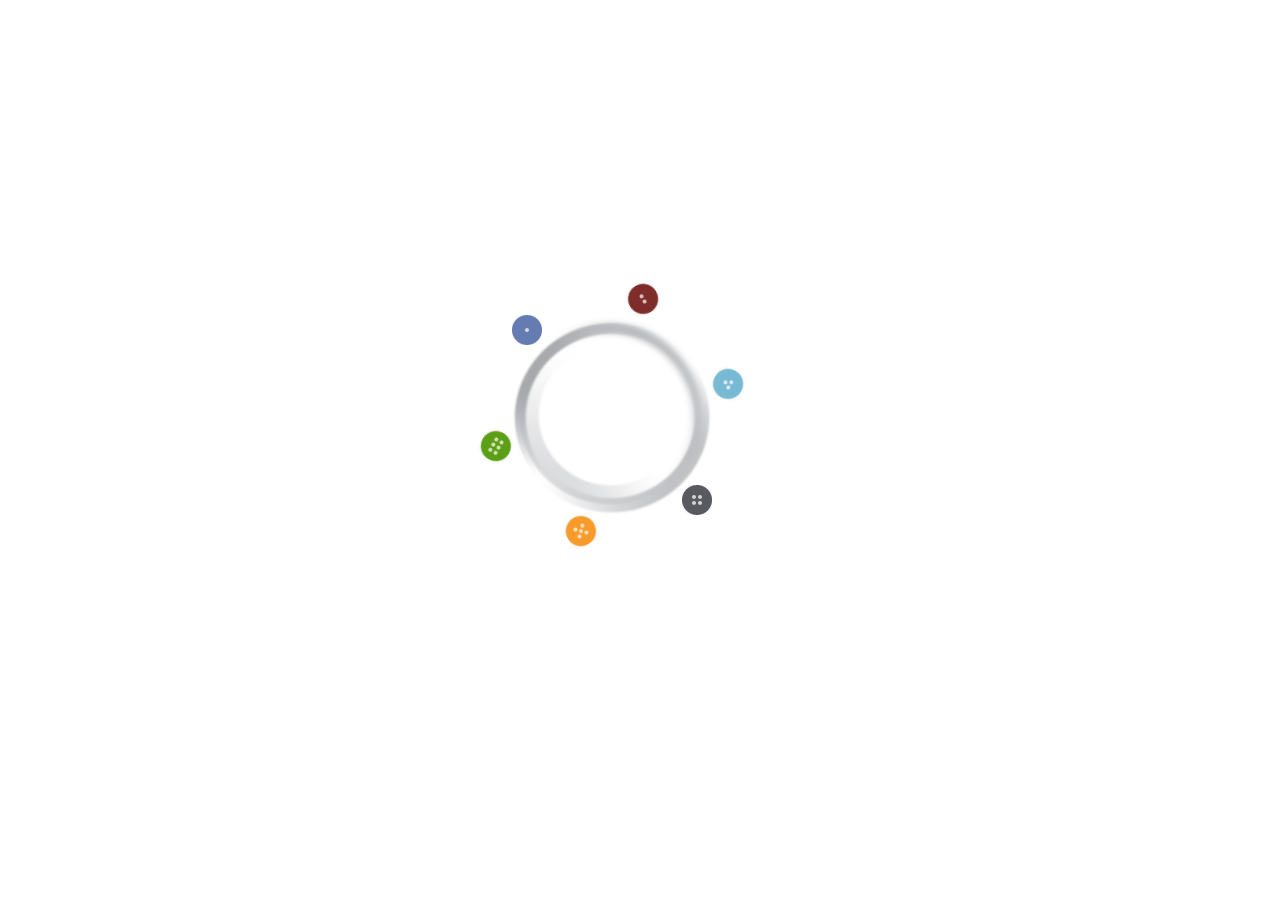
<file: circle.html>
<html>
<head>
<link rel="stylesheet" type="text/css" href="style/style.css" />
</head>
<body>
<!--<div id="test2"></div>-->
	<div id="container" class="movecenter">
		<div id="menublocks">
			<div class="menus fullback" id="zero"></div>
			<div class="menus fullback" id="one"></div>
			<div class="menus fullback" id="two"></div>
			<div class="menus fullback" id="three"></div>
			<div class="menus fullback" id="four"></div>
			<div class="menus fullback" id="five"></div>
		</div>
<!--<div id="test" class="fullback"></div>
	<div id="circont"></div>-->
</div>
</body>
<script src="script/jquery.js"></script>
<script src="script/script.js"></script>


</html>
</file>
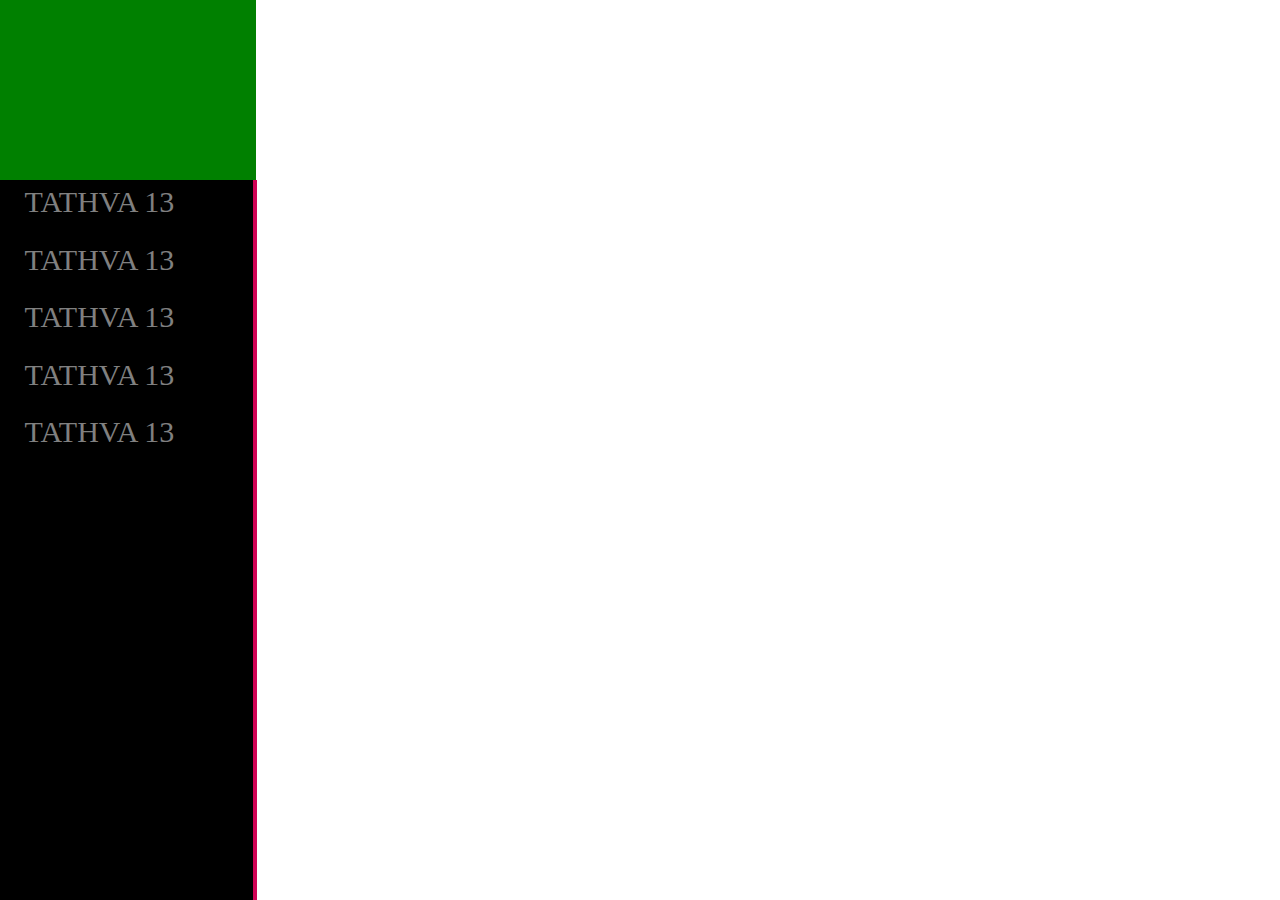
<file: secondmenu.html>
<html>
<head>
<style>
p
{
	padding: 0px;
	margin: 0px;
}
body 
{
	margin: 0px;
	padding: 0px;
	color: white;
}
body *
{
	margin: 0px;
	padding: 0px;
}
#menuholder
{
	height: 100%;
	width: 20%;
	background-color: red;
	position: absolute;
}
#menuhoder .hide
{
	left:-200px;
}
#menuholder .show
{
	left: 0px;
}
#top
{
	position: relative;
	left: 0px;
	top:0px;
	height: 20%;
	width: 100%;
	background-color: green;
}
#menulist
{
	position: relative;
	top:0px;
	left: -3px;
	height: 80%;
	width: 100%;
	background-color: black;
	border-right: 4px solid #d00355;
}
.menuitem
{
	width: 100%;
	height: 8%;
	position: relative;
	background-color: black;
 
	-webkit-transition:all 2s;
	color: grey;
}
.menuitem:hover
{
	/*-webkit-transition:all .2s;
	background-color:  #d00355;*/
	color: white;
}
.menuitem:active
	{
	background-color:  #d00355;
}
.submenuholder
{
	opacity: 0;
	position: absolute;
	width: 0px;
	height: 0px;
	background-color: grey;
	-webkit-transition:all .75s;
	-webkit-transition-delay: .1s;
	left:101.5%;
	top:0px;
}
.submenuholder .hide
{
}
.submenuholder:hover
{
	display: block;
}
.menuitem:hover .submenuholder
{
	opacity: 1;
	display: block;
	width: 200px;
	height: 300px;
}
.red1
{
	position: absolute;
	width: 0px;
	background-color:#d00355;
	top:0px;
	height:100%;
	left: 0px;
	-webkit-transition:all ease-in .75s;
}
.red2
{
	position: absolute;
	width: 0px;
	background-color:#d00355;
	top:0px;
	height:100%;
	right:0px;
	-webkit-transition:all ease-in .75s;
}
.menuitem:hover .red1
{
	width:100%;
}
.menuitem:hover .red2
{
	width:100%;
}
.menuitem p
{
	text-align: center;
	font-size:30px; 
}
.text
{
	width: 80%;
	position: absolute;
	margin-top:5px; 
	cursor: pointer;
}
#barcont
{
	position: absolute;
	width: 100%;
	height: 100%;
}
.bar
{
	position: relative;
	width: 100%;
	height:0px;
	background-color: #d00355;
	margin-top:.1%;
	-webkit-transition:all ease-in .25s;
}
.menuitem:hover .bar
{
	height:1px;
	-webkit-transition:all ease-in .25s;
}
</style>
</head>
<body>
<div id="menuholder" class="show">
<div id="top"></div>
<div id="menulist">
	<div class="menuitem"><div id="barcont">
	<div class="bar"></div>
	<div class="bar"></div>
	<div class="bar"></div>
	<div class="bar"></div>
	<div class="bar"></div>
	<div class="bar"></div>
	<div class="bar"></div>
	<div class="bar"></div>
	<div class="bar"></div>
	<div class="bar"></div>
	<div class="bar"></div>
	<div class="bar"></div>
	<div class="bar"></div>
	<div class="bar"></div>
	<div class="bar"></div>
	<div class="bar"></div>
	<div class="bar"></div>
	<div class="bar"></div>
	<div class="bar"></div>
	<div class="bar"></div>
	<div class="bar"></div>
	<div class="bar"></div>
	<div class="bar"></div>
	<div class="bar"></div>
	<div class="bar"></div>
	<div class="bar"></div>
	<div class="bar"></div>
	<div class="bar"></div>
	<div class="bar"></div>
	<div class="bar"></div>

	<div class="bar"></div></div>
	<div class="text"><p>TATHVA 13</p></div><div class="submenuholder"></div></div>
	<div class="menuitem"><div id="barcont">
	<div class="bar"></div>
	<div class="bar"></div>
	<div class="bar"></div>
	<div class="bar"></div>
	<div class="bar"></div>
	<div class="bar"></div>
	<div class="bar"></div>
	<div class="bar"></div>
	<div class="bar"></div>
	<div class="bar"></div>
	<div class="bar"></div>
	<div class="bar"></div>
	<div class="bar"></div>
	<div class="bar"></div>
	<div class="bar"></div>
	<div class="bar"></div>
	<div class="bar"></div>
	<div class="bar"></div>
	<div class="bar"></div>
	<div class="bar"></div>
	<div class="bar"></div>
	<div class="bar"></div>
	<div class="bar"></div>
	<div class="bar"></div>
	<div class="bar"></div>
	<div class="bar"></div>
	<div class="bar"></div>
	<div class="bar"></div>
	<div class="bar"></div>
	<div class="bar"></div>
	
	<div class="bar"></div></div><div class="text"><p>TATHVA 13</p></div><div class="submenuholder"></div></div>
	<div class="menuitem"><div id="barcont">
	<div class="bar"></div>
	<div class="bar"></div>
	<div class="bar"></div>
	<div class="bar"></div>
	<div class="bar"></div>
	<div class="bar"></div>
	<div class="bar"></div>
	<div class="bar"></div>
	<div class="bar"></div>
	<div class="bar"></div>
	<div class="bar"></div>
	<div class="bar"></div>
	<div class="bar"></div>
	<div class="bar"></div>
	<div class="bar"></div>
	<div class="bar"></div>
	<div class="bar"></div>
	<div class="bar"></div>
	<div class="bar"></div>
	<div class="bar"></div>
	<div class="bar"></div>
	<div class="bar"></div>
	<div class="bar"></div>
	<div class="bar"></div>
	<div class="bar"></div>
	<div class="bar"></div>
	<div class="bar"></div>
	<div class="bar"></div>
	<div class="bar"></div>
	<div class="bar"></div>
	
	<div class="bar"></div></div><div class="text"><p>TATHVA 13</p></div><div class="submenuholder"></div></div>
	<div class="menuitem"><div id="barcont">
	<div class="bar"></div>
	<div class="bar"></div>
	<div class="bar"></div>
	<div class="bar"></div>
	<div class="bar"></div>
	<div class="bar"></div>
	<div class="bar"></div>
	<div class="bar"></div>
	<div class="bar"></div>
	<div class="bar"></div>
	<div class="bar"></div>
	<div class="bar"></div>
	<div class="bar"></div>
	<div class="bar"></div>
	<div class="bar"></div>
	<div class="bar"></div>
	<div class="bar"></div>
	<div class="bar"></div>
	<div class="bar"></div>
	<div class="bar"></div>
	<div class="bar"></div>
	<div class="bar"></div>
	<div class="bar"></div>
	<div class="bar"></div>
	<div class="bar"></div>
	<div class="bar"></div>
	<div class="bar"></div>
	<div class="bar"></div>
	<div class="bar"></div>
	<div class="bar"></div>
	
	<div class="bar"></div></div><div class="text"><p>TATHVA 13</p></div><div class="submenuholder"></div></div>
	<div class="menuitem"><div id="barcont">
	<div class="bar"></div>
	<div class="bar"></div>
	<div class="bar"></div>
	<div class="bar"></div>
	<div class="bar"></div>
	<div class="bar"></div>
	<div class="bar"></div>
	<div class="bar"></div>
	<div class="bar"></div>
	<div class="bar"></div>
	<div class="bar"></div>
	<div class="bar"></div>
	<div class="bar"></div>
	<div class="bar"></div>
	<div class="bar"></div>
	<div class="bar"></div>
	<div class="bar"></div>
	<div class="bar"></div>
	<div class="bar"></div>
	<div class="bar"></div>
	<div class="bar"></div>
	<div class="bar"></div>
	<div class="bar"></div>
	<div class="bar"></div>
	<div class="bar"></div>
	<div class="bar"></div>
	<div class="bar"></div>
	<div class="bar"></div>
	<div class="bar"></div>
	<div class="bar"></div>
	
	<div class="bar"></div></div><div class="text"><p>TATHVA 13</p></div><div class="submenuholder"></div></div>
</div>
</div>
</body>
</html>
</file>
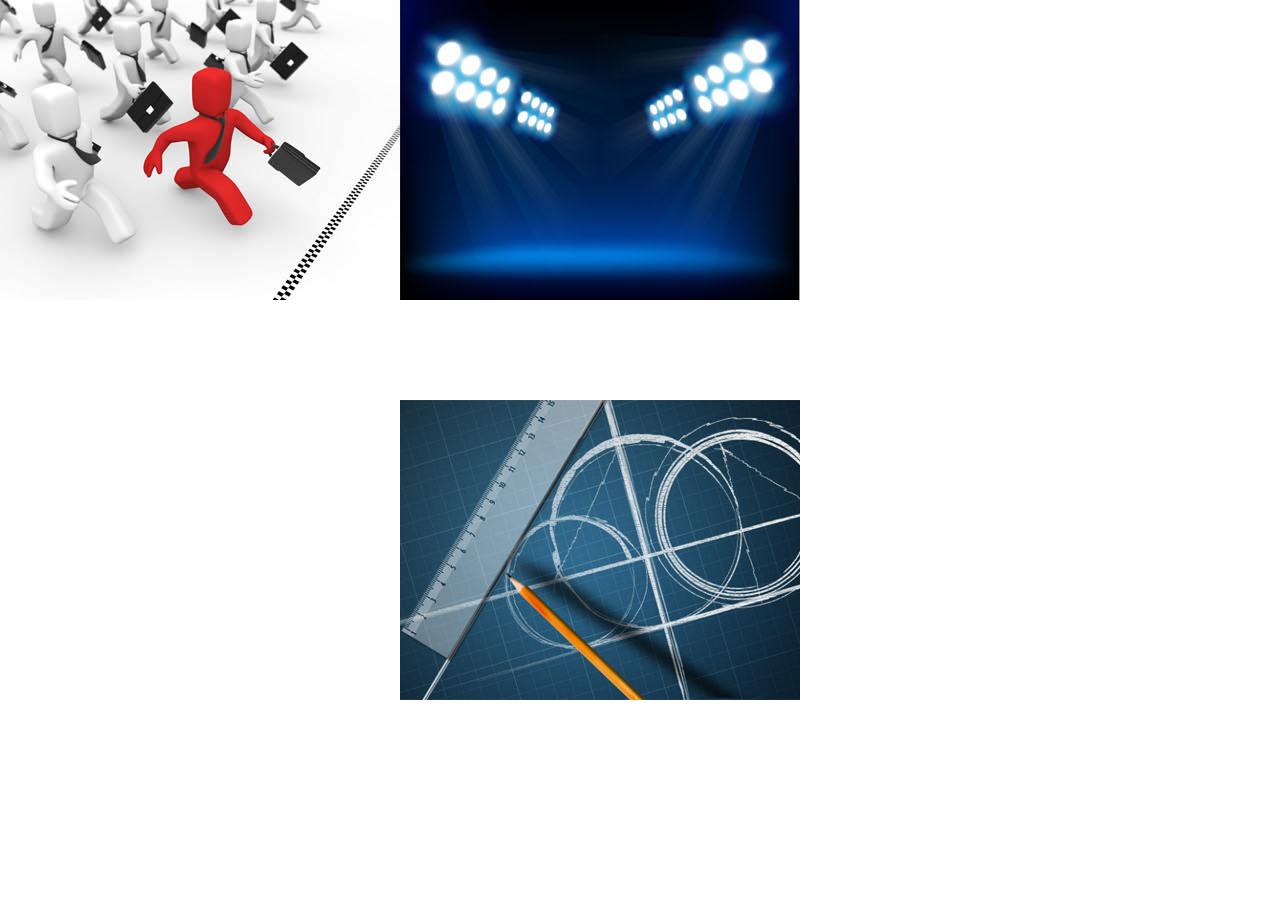
<file: sprite.html>
<html>
<head>
<script src="jquery.js"></script>
<style>
#sp1
{
	left: 0px;
	top: 0px;
	width: 400px;
	height: 300px;
	background-image: url("compfinal.jpg");
	background-position: 0px 0px;
	position: absolute;
}
#sp2
{
	left: 400px;
	top: 0px;
	width: 400px;
	height: 300px;
	background-image: url("highfinal.jpg");
	background-position: 0px 0px;
	position: absolute;
}
#sp3
{
	left: 400px;
	top: 400px;
	width: 400px;
	height: 300px;
	background-image: url("workshops.png");
	background-position: 0px 0px;
	position: absolute;
}
</style>
</head>
<body>
<div class="sprites" id="sp1"></div>
<div class="sprites" id="sp2"></div>
<div class="sprites" id="sp3"></div>
</body>
<script>
var rndnum;
var newwidth;
	var change=function($div)
	{
	 	rndnum=((Math.random()*1.05)>>0)*(4*Math.random()*2)>>0;
		newwidth=rndnum*400;
		$div.css({"background-position":-newwidth+'px ' + 0 + 'px'});
		//alert(newwidth);
	}
	var timek;
	var timer={};
	$(function(){
		$(".sprites").each(function(){
			var k=$(this);
			timer[k.attr('id')+'timer']=setInterval(function(){change(k);},50)});
		$(".sprites").bind('mouseover',function(){
							clearInterval(timer[$(this).attr('id')+'timer']);
							$(this).css({"background-position":0+'px ' + 0 + 'px'});
						});
		$(".sprites").bind('mouseout',function(){
			var k=$(this);
			timer[k.attr('id')+'timer']=setInterval(function(){change(k);},50);
		});
	})
</script>
</html>
</file>
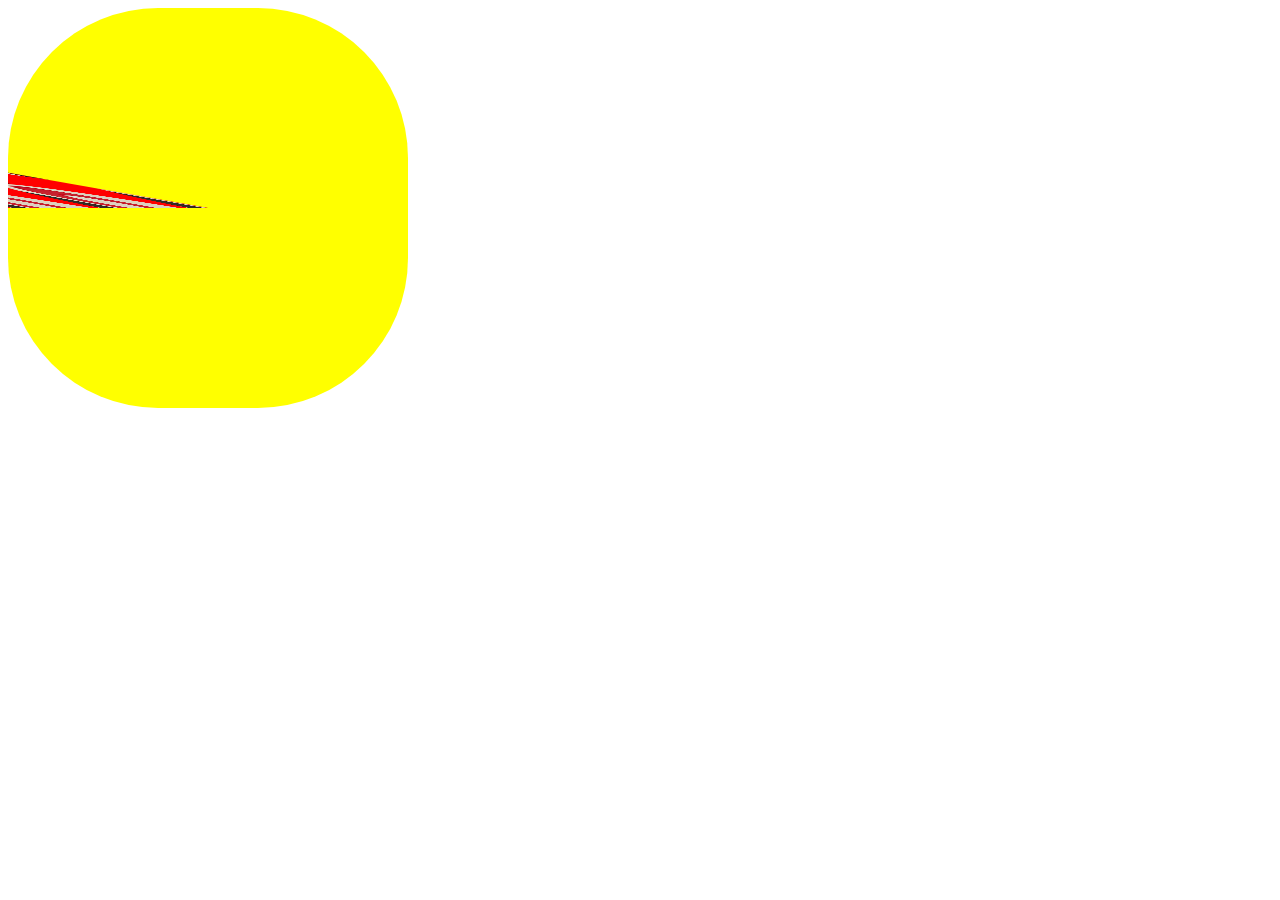
<file: testcir.html>
<html>
<head>
<script scr="jquery.js"></script>
<style>
	#wrapper
	{
		position: relative;
		overflow: hidden;
		width: 400px;
		height: 400px;
		border-radius:150px; 
		background-color: yellow;
	}
	#main
	{	
		background-image: url(item.png);
		position: absolute;
		width: 200px;
		height: 200px;
		left: 0px;
		top: 0px;
		background-color:red;
		-webkit-transform-origin:bottom right;
		-webkit-transform: rotate(0deg) skew(80deg); 

	}
</style>
</head>
<body>
<div id="wrapper">
<div id="main"></div>	
</div>
</body>
</html>
</file>
<file: style/style.css>
body
		{
			margin: 0px;
			padding: 0px;
			overflow: hidden;
		}
	#test2
{
position: absolute;
width: 50px;
height: 30px;
left: 40px;
right: 30px;
background-color: red;
border-radius:40px; 
}
		#circont
		{
			position:relative;
			width:200px;
			height: 200px;
		}
		.fullback
		{
			background-size: 100% 100%; 
			/*-webkit-transition: .5s opacity;*/
		}
		@-webkit-keyframes rotate {
			from {
				-webkit-transform: rotate(0deg);
			}
			to { 
				-webkit-transform: rotate(360deg);
			}
		}

		.elem:hover {

		}
		#container
		{

			position:absolute;
			width:200px;
			height: 200px;
			left: 40%;
			-webkit-transition:1s all;
		}
		.movecenter
		{
			top:35%;
		}
		.movedown
		{
			top:90%;
		}
		#menublocks
		{
			position: absolute;
			width: 200px;
			height: 200px;
		}
		#test
		{
			position: absolute;
			width: 200px;
			height: 200px;
			background-image: url(images/item.png);
			-webkit-transform-origin': 500% 500%
			-webkit-animation-name: rotate; 
			-webkit-animation-duration: 1.5s; 
			-webkit-animation-iteration-count: infinite;
			-webkit-animation-timing-function: linear;
		}
		.menus
		{
			position: absolute;
			width: 30px;
			height: 30px;
			-webkit-transition:1s all;
			z-index: 2;
		}
		#one
		{
/*	background-image: url(5.png);
	 -webkit-animation-name: rotate; 
    -webkit-animation-duration: 60s; 
    -webkit-animation-iteration-count: infinite;
    -webkit-animation-timing-function: linear;*/
}
</file>
